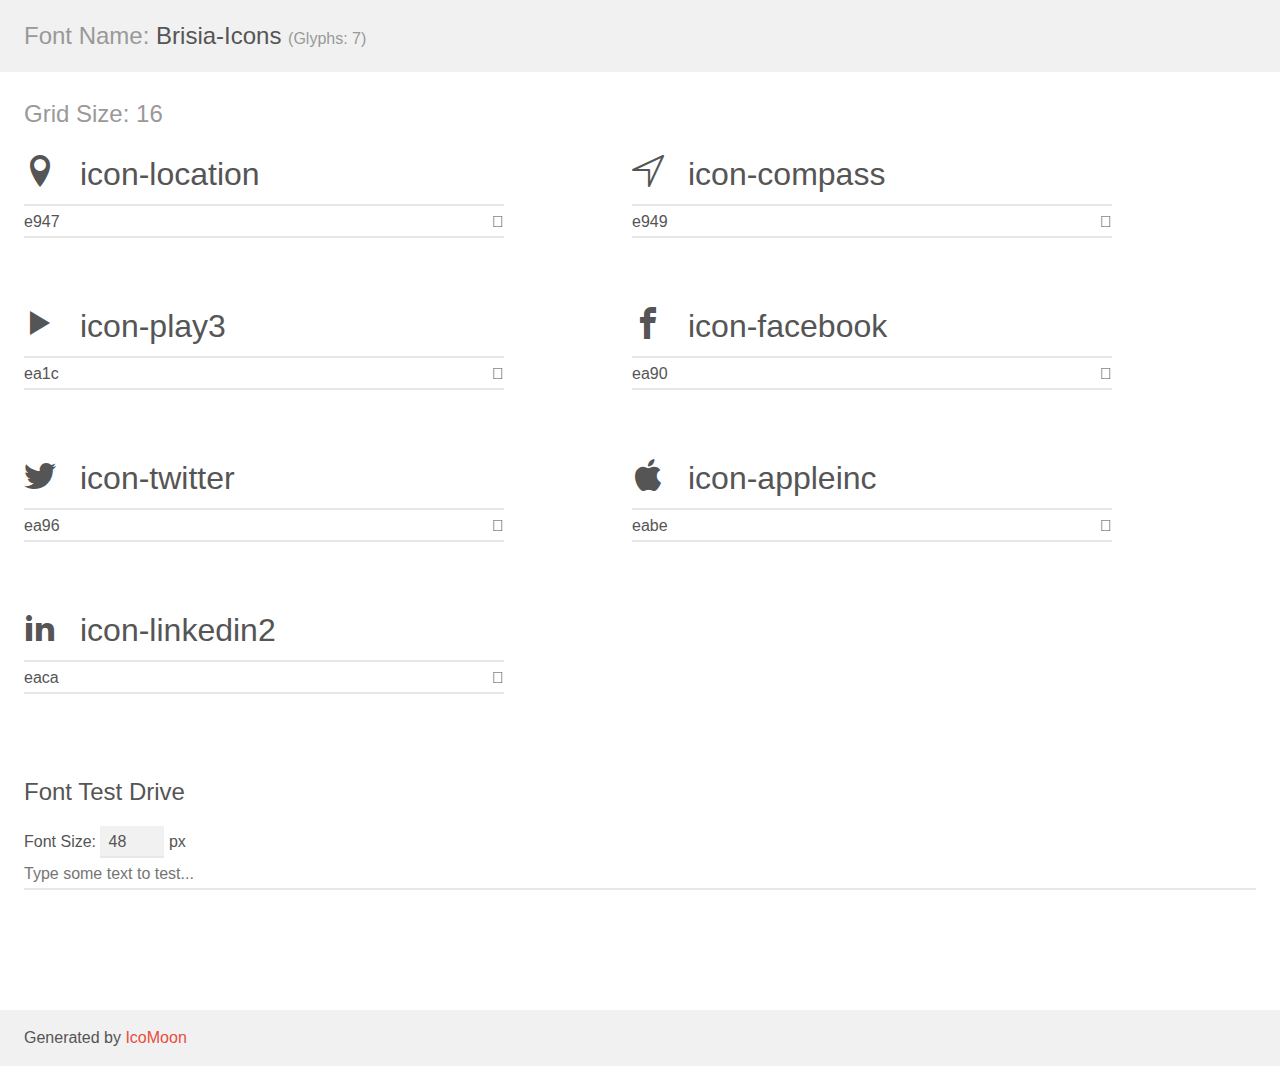
<file: src-mobile/assets/Brisia-Icons/demo.html>
<!doctype html>
<html>
<head>
    <meta charset="utf-8">
    <title>IcoMoon Demo</title>
    <meta name="description" content="An Icon Font Generated By IcoMoon.io">
    <meta name="viewport" content="width=device-width, initial-scale=1">
    <link rel="stylesheet" href="demo-files/demo.css">
    <link rel="stylesheet" href="style.css"></head>
<body>
    <div class="bgc1 clearfix">
        <h1 class="mhmm mvm"><span class="fgc1">Font Name:</span> Brisia-Icons <small class="fgc1">(Glyphs:&nbsp;7)</small></h1>
    </div>
    <div class="clearfix mhl ptl">
        <h1 class="mvm mtn fgc1">Grid Size: 16</h1>
        <div class="glyph fs1">
            <div class="clearfix bshadow0 pbs">
                <span class="icon-location">
                
                </span>
                <span class="mls"> icon-location</span>
            </div>
            <fieldset class="fs0 size1of1 clearfix hidden-false">
                <input type="text" readonly value="e947" class="unit size1of2" />
                <input type="text" maxlength="1" readonly value="&#xe947;" class="unitRight size1of2 talign-right" />
            </fieldset>
            <div class="fs0 bshadow0 clearfix hidden-true">
                <span class="unit pvs fgc1">liga: </span>
                <input type="text" readonly value="location, map-marker" class="liga unitRight" />
            </div>
        </div>
        <div class="glyph fs1">
            <div class="clearfix bshadow0 pbs">
                <span class="icon-compass">
                
                </span>
                <span class="mls"> icon-compass</span>
            </div>
            <fieldset class="fs0 size1of1 clearfix hidden-false">
                <input type="text" readonly value="e949" class="unit size1of2" />
                <input type="text" maxlength="1" readonly value="&#xe949;" class="unitRight size1of2 talign-right" />
            </fieldset>
            <div class="fs0 bshadow0 clearfix hidden-true">
                <span class="unit pvs fgc1">liga: </span>
                <input type="text" readonly value="compass, direction" class="liga unitRight" />
            </div>
        </div>
        <div class="glyph fs1">
            <div class="clearfix bshadow0 pbs">
                <span class="icon-play3">
                
                </span>
                <span class="mls"> icon-play3</span>
            </div>
            <fieldset class="fs0 size1of1 clearfix hidden-false">
                <input type="text" readonly value="ea1c" class="unit size1of2" />
                <input type="text" maxlength="1" readonly value="&#xea1c;" class="unitRight size1of2 talign-right" />
            </fieldset>
            <div class="fs0 bshadow0 clearfix hidden-true">
                <span class="unit pvs fgc1">liga: </span>
                <input type="text" readonly value="play3, player8" class="liga unitRight" />
            </div>
        </div>
        <div class="glyph fs1">
            <div class="clearfix bshadow0 pbs">
                <span class="icon-facebook">
                
                </span>
                <span class="mls"> icon-facebook</span>
            </div>
            <fieldset class="fs0 size1of1 clearfix hidden-false">
                <input type="text" readonly value="ea90" class="unit size1of2" />
                <input type="text" maxlength="1" readonly value="&#xea90;" class="unitRight size1of2 talign-right" />
            </fieldset>
            <div class="fs0 bshadow0 clearfix hidden-true">
                <span class="unit pvs fgc1">liga: </span>
                <input type="text" readonly value="facebook, brand10" class="liga unitRight" />
            </div>
        </div>
        <div class="glyph fs1">
            <div class="clearfix bshadow0 pbs">
                <span class="icon-twitter">
                
                </span>
                <span class="mls"> icon-twitter</span>
            </div>
            <fieldset class="fs0 size1of1 clearfix hidden-false">
                <input type="text" readonly value="ea96" class="unit size1of2" />
                <input type="text" maxlength="1" readonly value="&#xea96;" class="unitRight size1of2 talign-right" />
            </fieldset>
            <div class="fs0 bshadow0 clearfix hidden-true">
                <span class="unit pvs fgc1">liga: </span>
                <input type="text" readonly value="twitter, brand16" class="liga unitRight" />
            </div>
        </div>
        <div class="glyph fs1">
            <div class="clearfix bshadow0 pbs">
                <span class="icon-appleinc">
                
                </span>
                <span class="mls"> icon-appleinc</span>
            </div>
            <fieldset class="fs0 size1of1 clearfix hidden-false">
                <input type="text" readonly value="eabe" class="unit size1of2" />
                <input type="text" maxlength="1" readonly value="&#xeabe;" class="unitRight size1of2 talign-right" />
            </fieldset>
            <div class="fs0 bshadow0 clearfix hidden-true">
                <span class="unit pvs fgc1">liga: </span>
                <input type="text" readonly value="apple, brand53" class="liga unitRight" />
            </div>
        </div>
        <div class="glyph fs1">
            <div class="clearfix bshadow0 pbs">
                <span class="icon-linkedin2">
                
                </span>
                <span class="mls"> icon-linkedin2</span>
            </div>
            <fieldset class="fs0 size1of1 clearfix hidden-false">
                <input type="text" readonly value="eaca" class="unit size1of2" />
                <input type="text" maxlength="1" readonly value="&#xeaca;" class="unitRight size1of2 talign-right" />
            </fieldset>
            <div class="fs0 bshadow0 clearfix hidden-true">
                <span class="unit pvs fgc1">liga: </span>
                <input type="text" readonly value="linkedin2, brand65" class="liga unitRight" />
            </div>
        </div>
    </div>

    <!--[if gt IE 8]><!-->
    <div class="mhl clearfix mbl">
        <h1>Font Test Drive</h1>
        <label>
            Font Size: <input id="fontSize" type="number" class="textbox0 mbm"
            min="8" value="48" />
            px
        </label>
        <input id="testText" type="text" class="phl size1of1 mvl"
        placeholder="Type some text to test..." value=""/>
        <div id="testDrive" class="icon-">&nbsp;
        </div>
    </div>
    <!--<![endif]-->
    <div class="bgc1 clearfix">
        <p class="mhl">Generated by <a href="https://icomoon.io/app">IcoMoon</a></p>
    </div>

    <script src="demo-files/demo.js"></script>
</body>
</html>
</file>
<file: src-mobile/assets/Brisia-Icons/demo-files/demo.css>
body {
  padding: 0;
  margin: 0;
  font-family: sans-serif;
  font-size: 1em;
  line-height: 1.5;
  color: #555;
  background: #fff;
}
h1 {
  font-size: 1.5em;
  font-weight: normal;
}
small {
  font-size: .66666667em;
}
a {
  color: #e74c3c;
  text-decoration: none;
}
a:hover, a:focus {
  box-shadow: 0 1px #e74c3c;
}
.bshadow0, input {
  box-shadow: inset 0 -2px #e7e7e7;
}
input:hover {
  box-shadow: inset 0 -2px #ccc;
}
input, fieldset {
  font-family: sans-serif;
  font-size: 1em;
  margin: 0;
  padding: 0;
  border: 0;
}
input {
  color: inherit;
  line-height: 1.5;
  height: 1.5em;
  padding: .25em 0;
}
input:focus {
  outline: none;
  box-shadow: inset 0 -2px #449fdb;
}
.glyph {
  font-size: 16px;
  width: 15em;
  padding-bottom: 1em;
  margin-right: 4em;
  margin-bottom: 1em;
  float: left;
  overflow: hidden;
}
.liga {
  width: 80%;
  width: calc(100% - 2.5em);
}
.talign-right {
  text-align: right;
}
.talign-center {
  text-align: center;
}
.bgc1 {
  background: #f1f1f1;
}
.fgc1 {
  color: #999;
}
.fgc0 {
  color: #000;
}
p {
  margin-top: 1em;
  margin-bottom: 1em;
}
.mvm {
  margin-top: .75em;
  margin-bottom: .75em;
}
.mtn {
  margin-top: 0;
}
.mtl, .mal {
  margin-top: 1.5em;
}
.mbl, .mal {
  margin-bottom: 1.5em;
}
.mal, .mhl {
  margin-left: 1.5em;
  margin-right: 1.5em;
}
.mhmm {
  margin-left: 1em;
  margin-right: 1em;
}
.mls {
  margin-left: .25em;
}
.ptl {
  padding-top: 1.5em;
}
.pbs, .pvs {
  padding-bottom: .25em;
}
.pvs, .pts {
  padding-top: .25em;
}
.unit {
  float: left;
}
.unitRight {
  float: right;
}
.size1of2 {
  width: 50%;
}
.size1of1 {
  width: 100%;
}
.clearfix:before, .clearfix:after {
  content: " ";
  display: table;
}
.clearfix:after {
  clear: both;
}
.hidden-true {
  display: none;
}
.textbox0 {
  width: 3em;
  background: #f1f1f1;
  padding: .25em .5em;
  line-height: 1.5;
  height: 1.5em;
}
#testDrive {
  display: block;
  padding-top: 24px;
  line-height: 1.5;
}
.fs0 {
  font-size: 16px;
}
.fs1 {
  font-size: 32px;
}
</file>
<file: src-mobile/assets/Brisia-Icons/style.css>
@font-face {
  font-family: 'Brisia-Icons';
  src:  url('fonts/Brisia-Icons.eot?dv8ebu');
  src:  url('fonts/Brisia-Icons.eot?dv8ebu#iefix') format('embedded-opentype'),
    url('fonts/Brisia-Icons.ttf?dv8ebu') format('truetype'),
    url('fonts/Brisia-Icons.woff?dv8ebu') format('woff'),
    url('fonts/Brisia-Icons.svg?dv8ebu#Brisia-Icons') format('svg');
  font-weight: normal;
  font-style: normal;
}

[class^="icon-"], [class*=" icon-"] {
  /* use !important to prevent issues with browser extensions that change fonts */
  font-family: 'Brisia-Icons' !important;
  speak: none;
  font-style: normal;
  font-weight: normal;
  font-variant: normal;
  text-transform: none;
  line-height: 1;

  /* Better Font Rendering =========== */
  -webkit-font-smoothing: antialiased;
  -moz-osx-font-smoothing: grayscale;
}

.icon-location:before {
  content: "\e947";
}
.icon-compass:before {
  content: "\e949";
}
.icon-play3:before {
  content: "\ea1c";
}
.icon-facebook:before {
  content: "\ea90";
}
.icon-twitter:before {
  content: "\ea96";
}
.icon-appleinc:before {
  content: "\eabe";
}
.icon-linkedin2:before {
  content: "\eaca";
}
</file>
